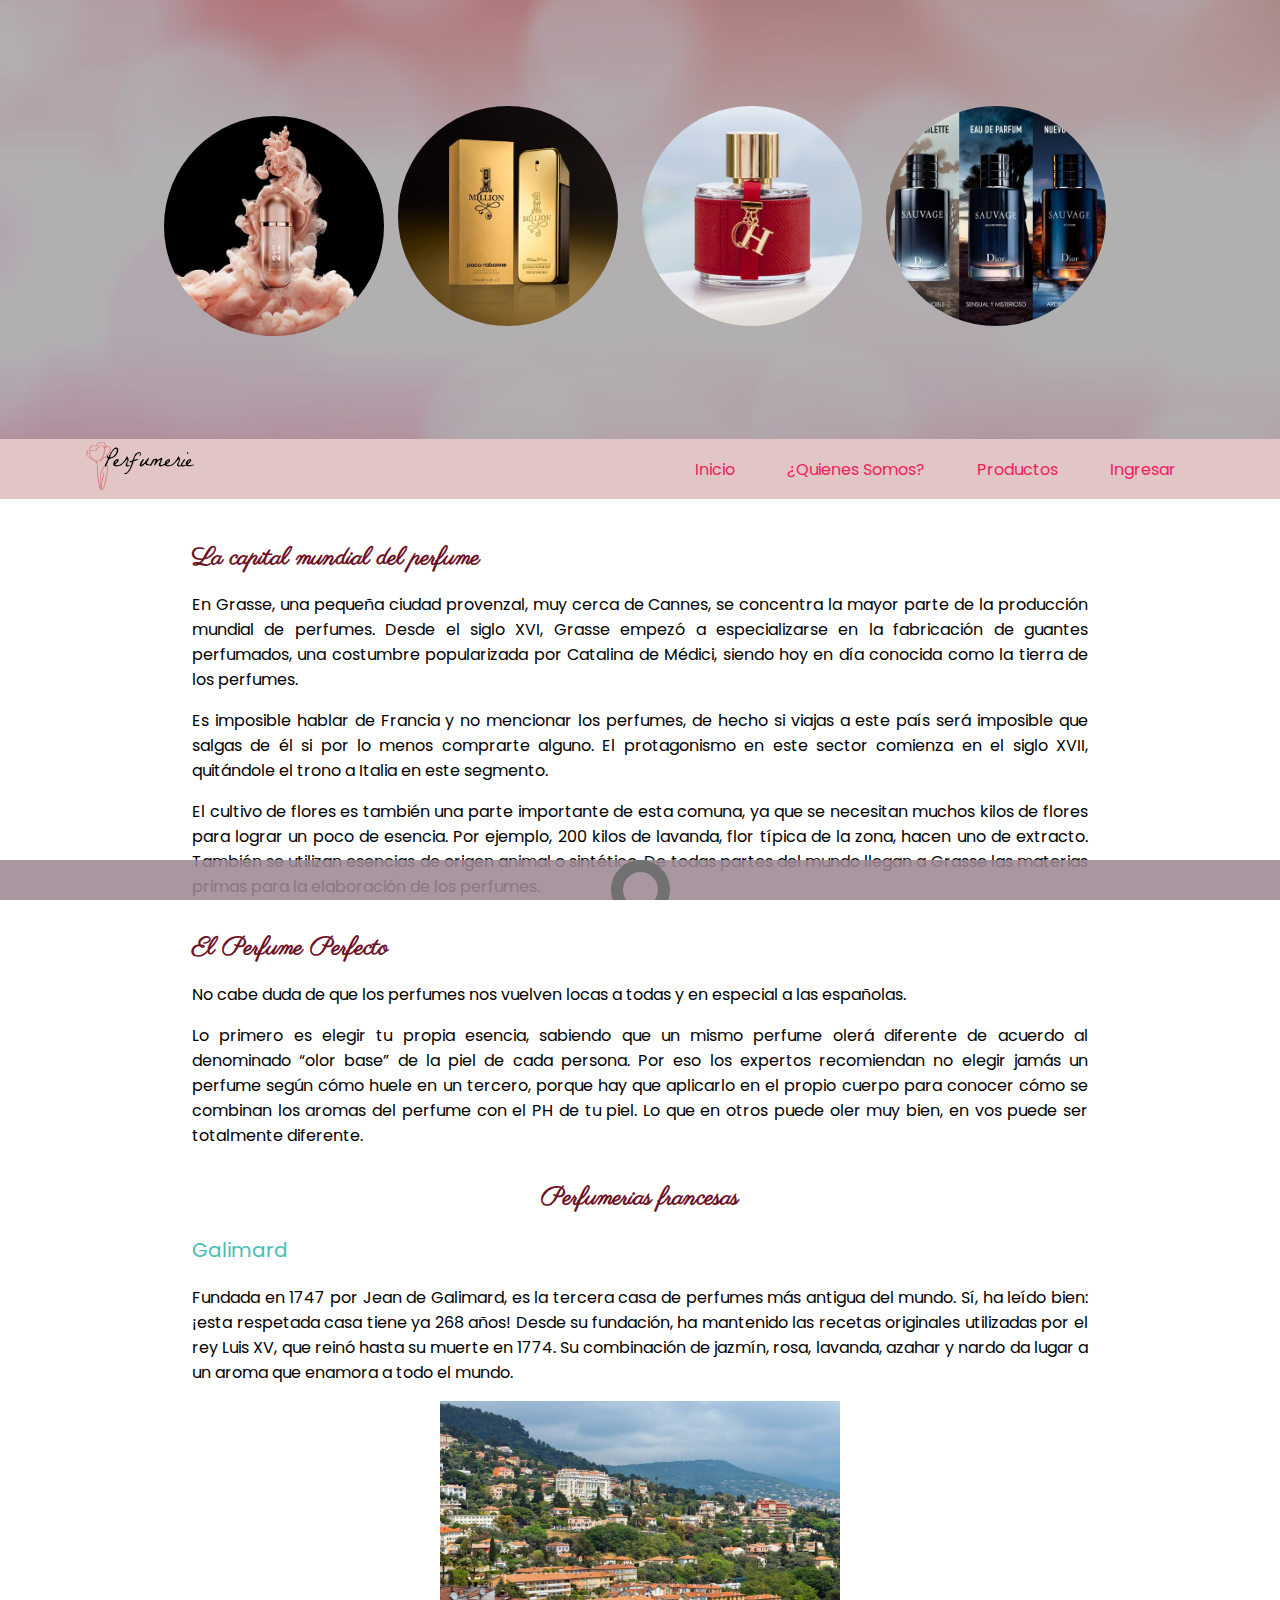
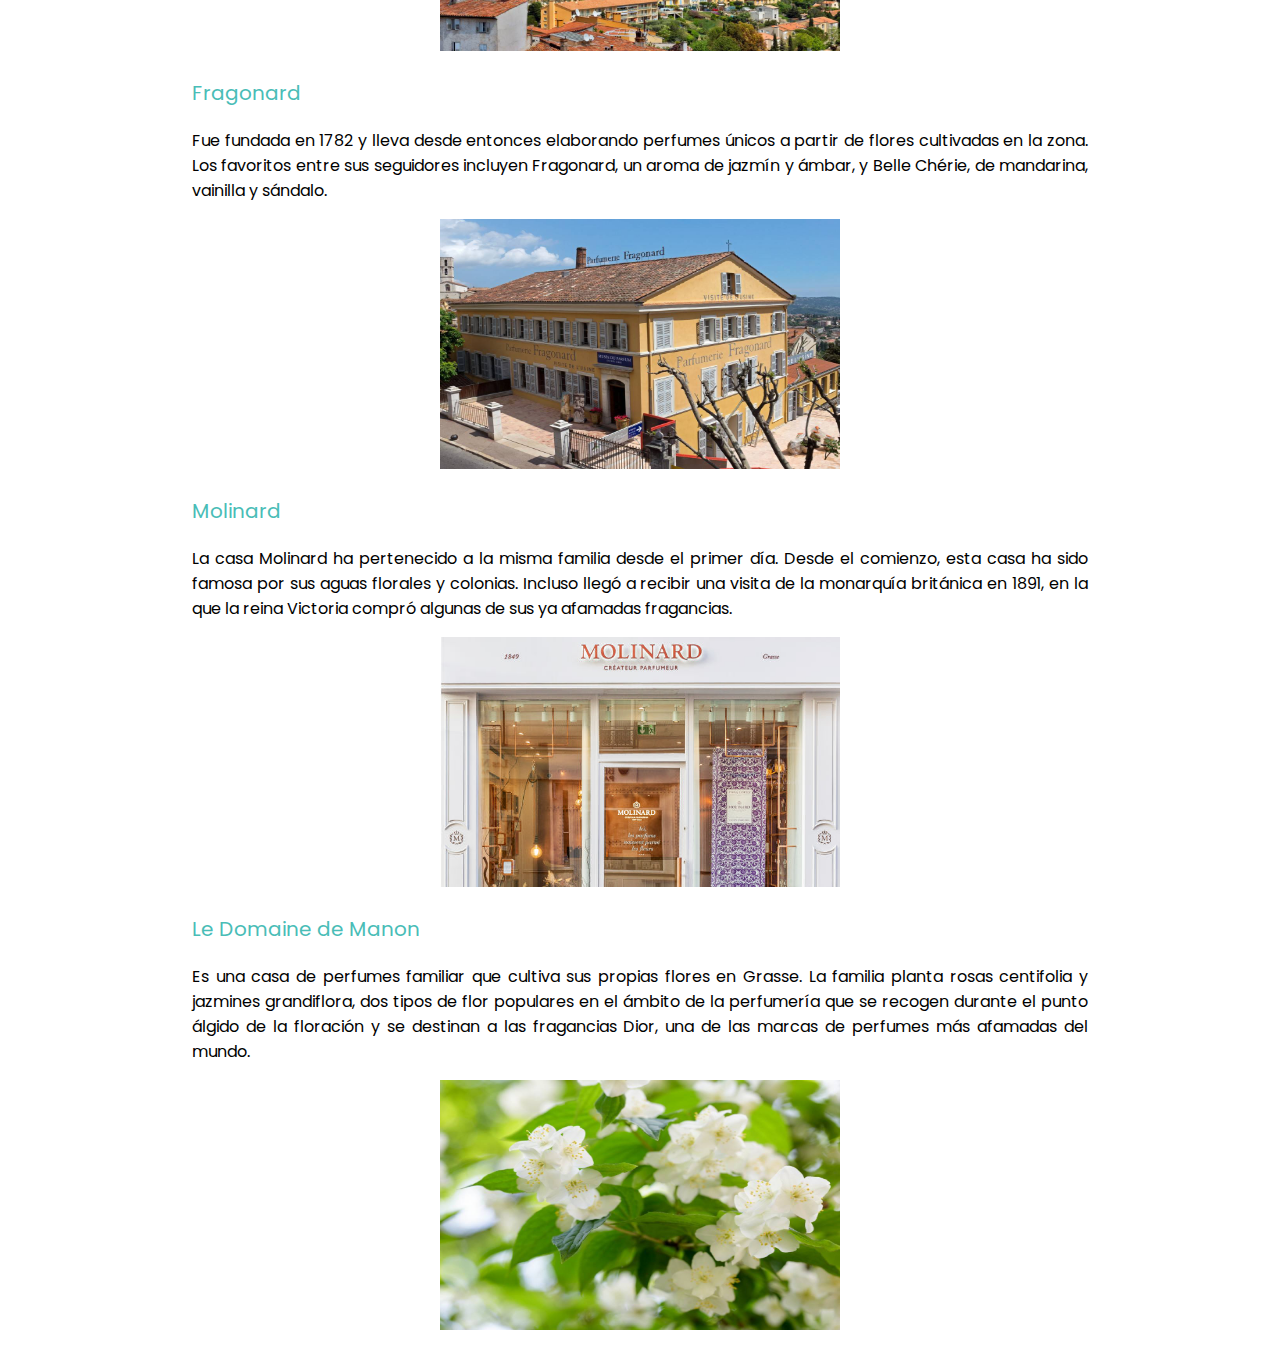
<file: index.html>
<!DOCTYPE html>
<html lang="en">

<head>
    <meta charset="UTF-8">
    <meta name="viewport" content="width=device-width, initial-scale=1.0">
    <title>Inicio</title>
    <link rel="stylesheet" href="http://maxcdn.bootstrapcdn.com/font-awesome/4.2.0/css/font-awesome.min.css">
    <link rel="stylesheet" href="css/footer.css">
    <link href="https://fonts.googleapis.com/css?family=Poppins" rel="stylesheet">
    <link rel="stylesheet" href="css/index.css">
    <link href="https://fonts.googleapis.com/css?family=Parisienne&display=swap" rel="stylesheet">
</head>

<body>

    <div class="banner">
        <img src="imagenes/dama/m7.jpg" class="centro" alt="">
        <img src="imagenes/hombre/h2.jpg" class="izquierda" alt="">
        <img src="imagenes/dama/m5.jpg" class="izquierda" alt="">
        <img src="imagenes/hombre/h9.jpg" class="izquierda" alt="">
    </div>

    <header class="container">
        <figure class="logo">
            <img src="imagenes/logo.png" alt="Logo">
        </figure>
        <nav>
            <a href="#" class="item-options">Inicio</a>
            <a href="html/somos.html" class="item-options">¿Quienes Somos?</a>
            <a href="html/productos.html" class="item-options">Productos</a>
            <a href="html/login.html" class="item-options">Ingresar</a>
        </nav>
    </header>

    <section class="main-container">
        <article class="article">
            <br>
            <h1 class="subtitulo">La capital mundial del perfume</h1>
            <p>En Grasse, una pequeña ciudad provenzal, muy cerca de Cannes, se concentra la mayor parte de la
                producción mundial de perfumes.
                Desde el siglo XVI, Grasse empezó a especializarse en la fabricación de guantes perfumados, una
                costumbre popularizada por Catalina de Médici, siendo hoy en día conocida como la tierra de los
                perfumes.</p>
            <p>Es imposible hablar de Francia y no mencionar los perfumes, de hecho si viajas a este país será imposible
                que salgas de él si por lo menos comprarte alguno. El protagonismo en este sector comienza en el siglo
                XVII, quitándole el trono a Italia en este segmento.</p>
            <p>El cultivo de flores es también una parte importante de esta comuna, ya que se necesitan muchos kilos de
                flores para lograr un poco de esencia. Por ejemplo, 200 kilos de lavanda, flor típica de la zona, hacen
                uno de extracto. También se utilizan esencias de origen animal o sintético. De todas partes del mundo
                llegan a Grasse las materias primas para la elaboración de los perfumes.</p>
        </article>
        <article class="article">
            <h1 class="subtitulo">El Perfume Perfecto</h1>
            <p>No cabe duda de que los perfumes nos vuelven locas a todas y en especial a las españolas.</p>
            <p>Lo primero es elegir tu propia esencia, sabiendo que un mismo perfume olerá diferente de acuerdo al
                denominado “olor base” de la piel de cada persona. Por eso los expertos recomiendan no elegir jamás un
                perfume según cómo huele en un tercero, porque hay que aplicarlo en el propio cuerpo para conocer cómo
                se combinan los aromas del perfume con el PH de tu piel. Lo que en otros puede oler muy bien, en vos
                puede ser totalmente diferente.</p>
        </article>
        <article class="article">
            <center>
                <h1 class="subtitulo">Perfumerias francesas</h1>
            </center>

            <p class="dos"> Galimard</p>
            <p>Fundada en 1747 por Jean de Galimard, es la tercera casa de perfumes más antigua del mundo. Sí, ha leído
                bien: ¡esta respetada casa tiene ya 268 años! Desde su fundación, ha mantenido las recetas originales
                utilizadas por el rey Luis XV, que reinó hasta su muerte en 1774. Su combinación de jazmín, rosa,
                lavanda, azahar y nardo da lugar a un aroma que enamora a todo el mundo.</p>
            <center> <img src="imagenes/1.jpg" width="400px" height="250px" alt=""></center>
            <p class="dos">Fragonard</p>
            <p> Fue fundada en 1782 y lleva desde entonces elaborando perfumes únicos a partir de flores cultivadas en
                la zona. Los favoritos entre sus seguidores incluyen Fragonard, un aroma de jazmín y ámbar, y Belle
                Chérie, de mandarina, vainilla y sándalo. </p>
            <center> <img src="imagenes/2.jpg" width="400px" height="250px" alt=""></center>
            <p class="dos">Molinard</p>
            <p> La casa Molinard ha pertenecido a la misma familia desde el primer día. Desde el comienzo, esta casa ha
                sido famosa por sus aguas florales y colonias. Incluso llegó a recibir una visita de la monarquía
                británica en 1891, en la que la reina Victoria compró algunas de sus ya afamadas fragancias. </p>
            <center><img src="imagenes/3.jpg" width="400px" height="250px" alt=""></center>
            <p class="dos">Le Domaine de Manon</p>
            <p> Es una casa de perfumes familiar que cultiva sus propias flores en Grasse. La familia planta rosas
                centifolia y jazmines grandiflora, dos tipos de flor populares en el ámbito de la perfumería que se
                recogen durante el punto álgido de la floración y se destinan a las fragancias Dior, una de las marcas
                de perfumes más afamadas del mundo. </p>
            <center><img src="imagenes/4.jpg" width="400px" height="250px" alt=""></center> <br>
        </article>
    </section>
    <div class="footer">
            <div id="button"></div>
            <div id="container">
                <div id="cont"></div>
                <div class="img">
                    <img src="imagenes/logo.png" alt="">

                </div>
                <div class="te">
                    <h3>Todos los derechos reservados por Irma del Carmen Martinez O.</h3>
                </div>
                <div class="footer-icons">

                    <a href="https://www.facebook.com/imitta.mttzz"><i class="fa fa-facebook"></i></a>
                    <a href=""><i class="fa fa-twitter"></i></a>

                </div>
                <div class="footer-icons2">
                    <a href=https://www.pinterest.com.mx/lilibeth_16_i/"> <i class="fa fa-pinterest"></i></a>
                    <a href="https://www.instagram.com/iirmamtz/?hl=es-la"><i class="fa fa-instagram"></i></a>


                </div>

            </div>
        </div>
</body>

</html>
</file>
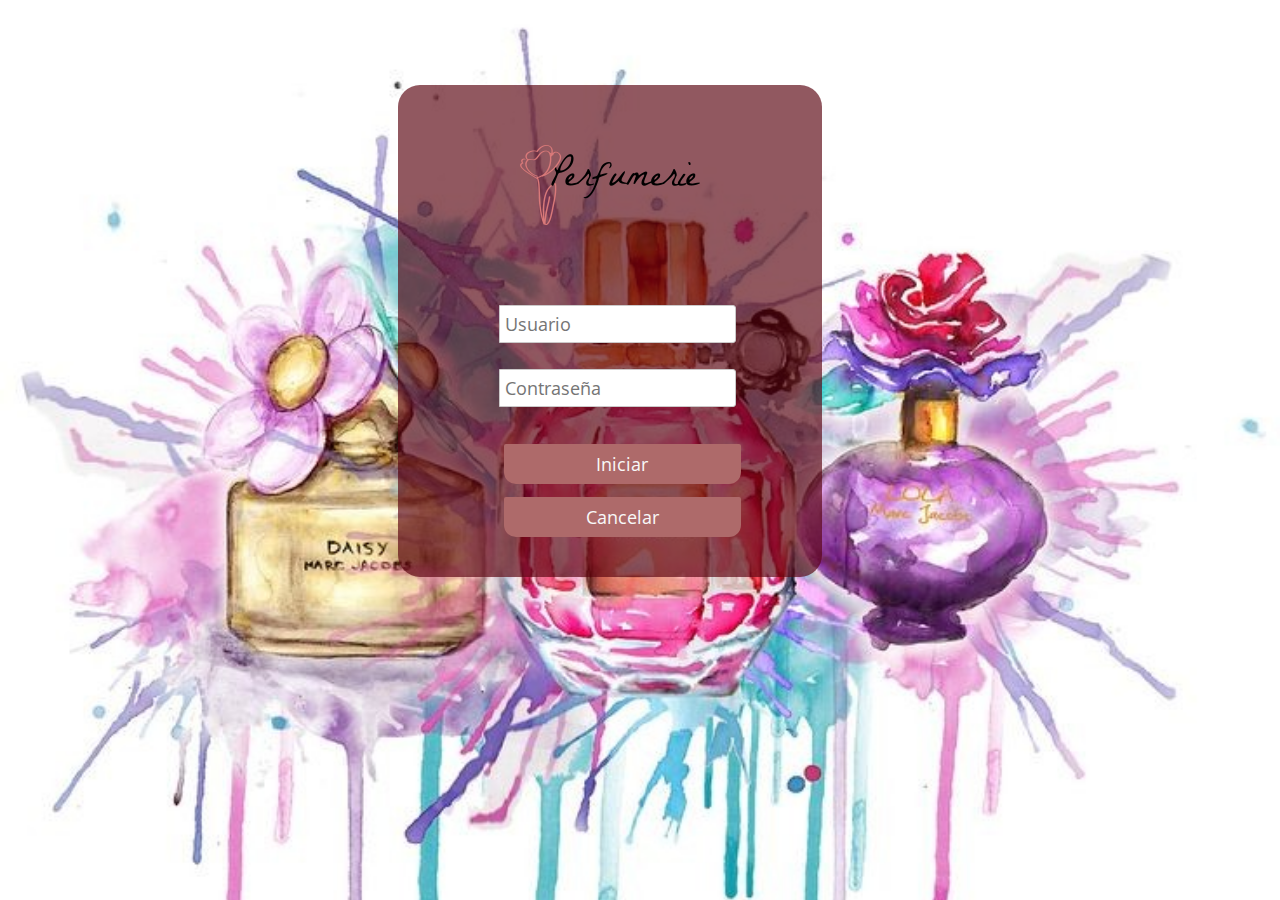
<file: html/login.html>
<!DOCTYPE html>
<html lang="en">

<head>
    <meta charset="UTF-8">
    <meta name="viewport" content="width=device-width, initial-scale=1.0">
    <meta http-equiv="X-UA-Compatible" content="ie=edge">
    <title>Document</title>

    <link rel="stylesheet" href="../css/login.css">
</head>

<body>

    <form method="POST" action="../php/login.php">
        <div class="fondo">
            <center> <img src="../imagenes/logo.png" alt=""></center>
            <div class="form-group">

                <input type="text" placeholder="Usuario" name="txtuser" required>
            </div>
            <div class="form-group2">
                <input type="text" placeholder="Contraseña" name="txtpass" required> 
            </div>
            <div class="form-group2">
                <input type="submit" id="submit" value="Iniciar">
            </div>

            <div class="form-group3">
                    <input type="button" id="button" onclick="history.back()" name="volver atrás" value="Cancelar">
                </div>
               
        </div>





</body>

</html>
</file>
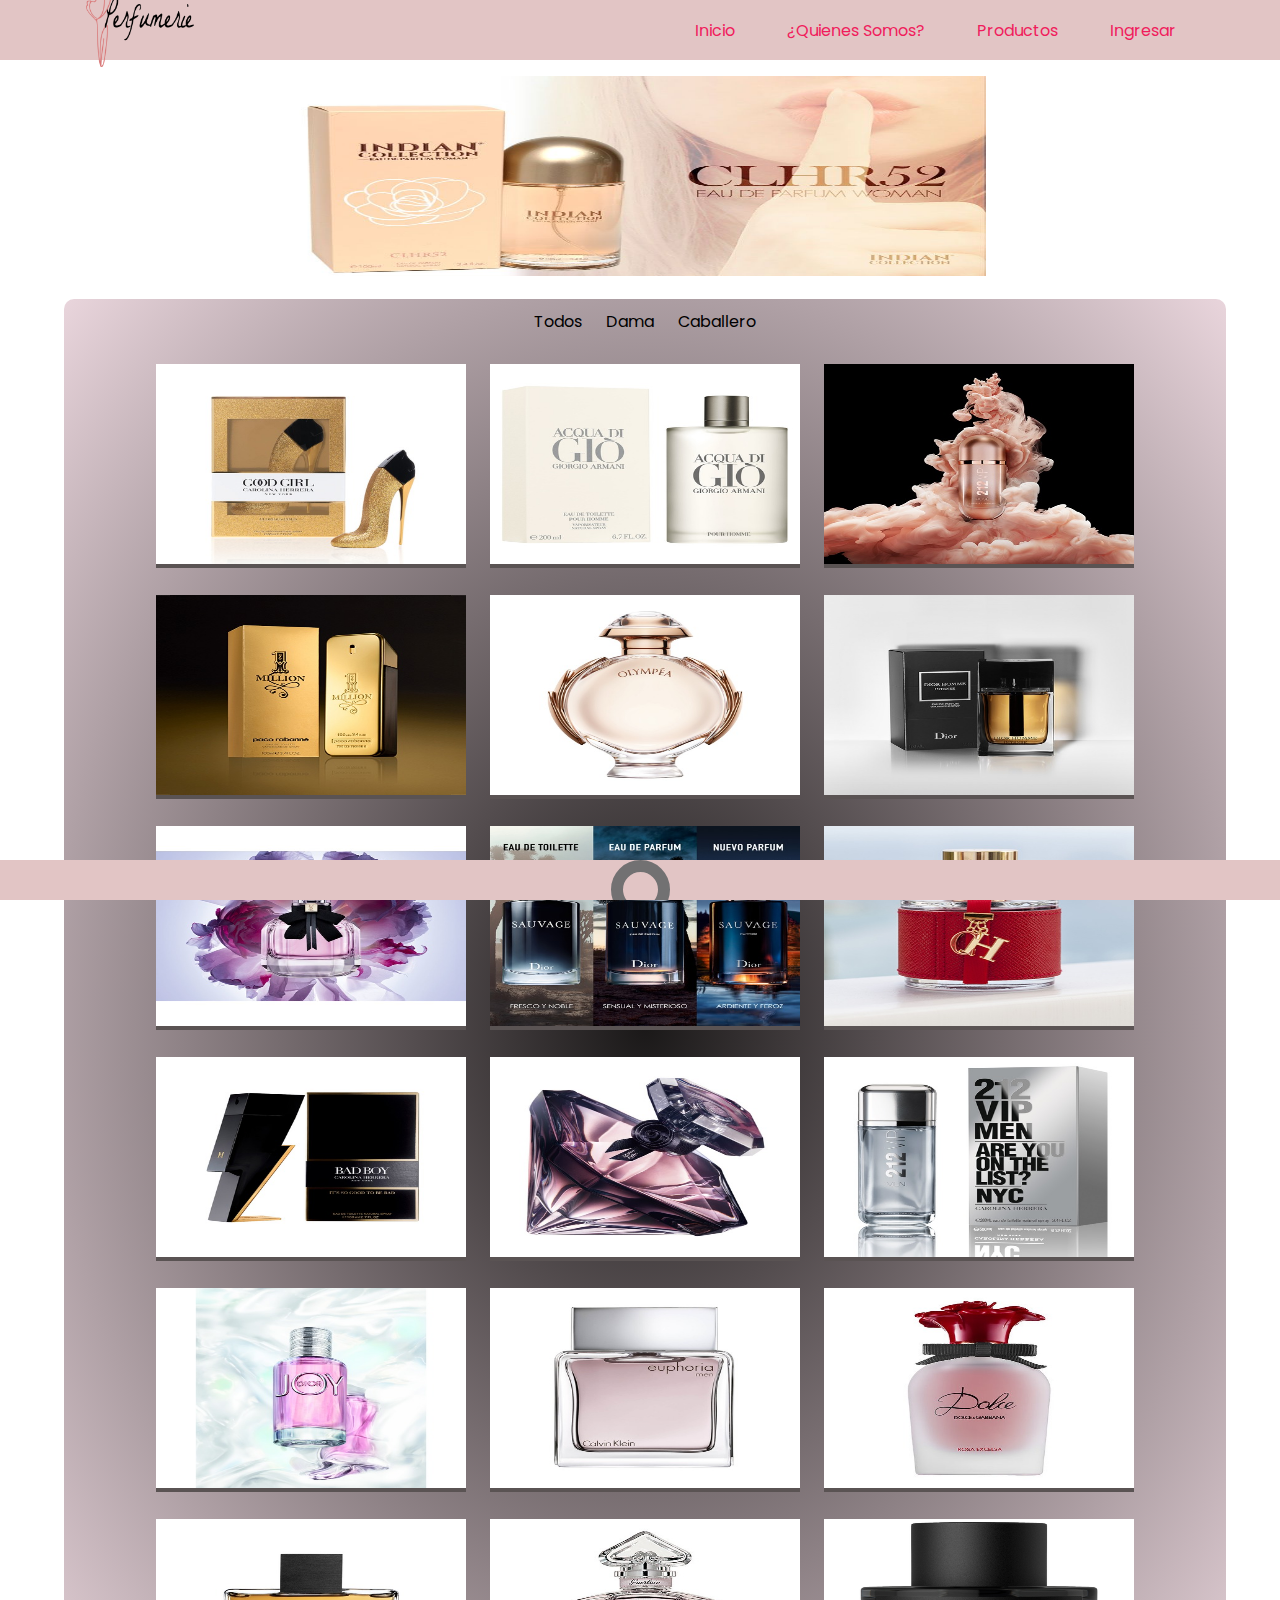
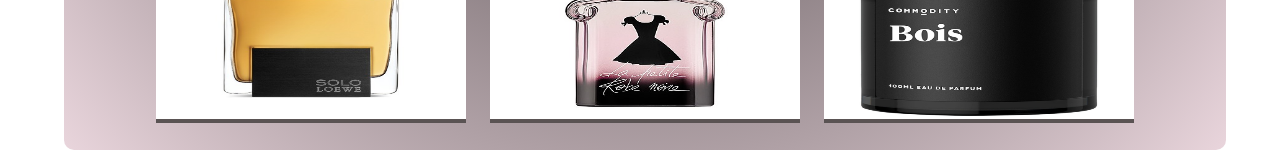
<file: html/productos.html>
<!DOCTYPE html>
<html lang="en">

<head>
    <meta charset="UTF-8">
    <meta name="viewport" content="width=device-width, initial-scale=1.0">
    <meta http-equiv="X-UA-Compatible" content="ie=edge">
    <title>¿Quienes Somos?</title>
    <link rel="stylesheet" href="../css/productos.css">
    <link rel="stylesheet" href="../css/footer.css">
     <link rel="stylesheet" href="http://maxcdn.bootstrapcdn.com/font-awesome/4.2.0/css/font-awesome.min.css">
    <link href="https://fonts.googleapis.com/css?family=Poppins" rel="stylesheet">
    <link href="https://fonts.googleapis.com/css?family=Parisienne&display=swap" rel="stylesheet">

</head>

<body>
    <header class="container">
        <figure class="logo">
            <img src="../imagenes/logo.png" alt="Logo">
        </figure>
        <nav>
            <a href="../index.html" class="item-options">Inicio</a>
            <a href="somos.html" class="item-options">¿Quienes Somos?</a>
            <a href="#" class="item-options">Productos</a>
            <a href="login.html" class="item-options">Ingresar</a>
        </nav>
    </header>
    <section class="main-container">
        <article class="article2">
            <div class="slider">
                <ul>
                    <li>
                        <img src="../imagenes/baner.jpg" alt="">
                    </li>
                    <li>
                        <img src="../imagenes/baner1.jpg" alt="">
                    </li>
                    <li>
                        <img src="../imagenes/opcion1.jpg" alt="">
                    </li>
                    <li>
                        <img src="../imagenes/opcion2.jpg" alt="">
                    </li>
                </ul>
            </div>
        </article>

        <article class="article2">
            <div id="contenedor">
                <input type="radio" name="filtro" id="todos" checked="yes">
                <label for="todos">Todos</label>

                <input type="radio" name="filtro" id="damas">
                <label for="damas">Dama</label>

                <input type="radio" name="filtro" id="hombres">
                <label for="hombres">Caballero</label>

                <div id="elementos">
                    <figure class="snip0015">
                        <img src="../imagenes/dama/m1.jpg" class="dama" />
                        <figcaption>
                            <h2>GOOD GIRL<br><span>$2,350</span> </h2>
                            <p>Fragancia moderna y sofisticada a la vez.</p>
                        </figcaption>
                    </figure>
                    <figure class="snip0015">
                        <img src="../imagenes/hombre/h1.jpg" class="hombre">
                        <figcaption>
                            <h2>ACQUA DI GIO <br><span>$2,650</span></h2>
                            <p>Fragancia de jazmín, la rosa crujiente de la roca, el romero, el caqui afrutado y el pachulí.</p>
                        </figcaption>
                    </figure>
                    <figure class="snip0015">
                        <img src="../imagenes/dama/m7.jpg" class="dama" />
                        <figcaption>
                            <h2>212  VIP  ROSE <br><span>$2,120</span> </h2>
                            <p>Para una mujer atrevida, sofisticada, lista para la acción. Seductora y glamurosa.</p>
                        </figcaption>
                    </figure>
                    <figure class="snip0015">
                        <img src="../imagenes/hombre/h2.jpg" class="hombre">
                        <figcaption>
                            <h2>ONE MILLION <br> <span>$2,690</span></h2>
                            <p>Una alquimia cautivadora de seducción.</p>
                        </figcaption>
                    </figure>
                    <figure class="snip0015">
                        <img src="../imagenes/dama/m3.jpg" class="dama" />
                        <figcaption>
                            <h2>OLYMPÉA<br><span>$2,030</span></h2>
                            <p>. El aroma del cielo un sensual salado-vainilla, terrenal, irreversible.</p>
                        </figcaption>
                    </figure>
                    <figure class="snip0015">
                        <img src="../imagenes/hombre/h3.jpg" class="hombre">
                        <figcaption>
                            <h2>DIOR HOMME INTENSE <br> <span>$2,370</span></h2>
                            <p> Una escritura olfativa sensual y carnal cuya estela llama la atención.</p>
                        </figcaption>
                    </figure>
                    <figure class="snip0015">
                        <img src="../imagenes/dama/m4.jpg" class="dama" />
                        <figcaption>
                            <h2>MON  PARIS  <br> <span>$2,690</span></h2>
                            <p>Fragancia espumosa inspirada en París, la ciudad del amor intenso.</p>
                        </figcaption>
                    </figure>
                    <figure class="snip0015">
                        <img src="../imagenes/hombre/h9.jpg" class="hombre">
                        <figcaption>
                            <h2>SAUVAGE <br><span>$2,720</span> </h2>
                            <p>activa los sentidos mientras que su profundidad ofrece una paleta de contrastes.</p>
                        </figcaption>
                    </figure>
                    <figure class="snip0015">
                        <img src="../imagenes/dama/m5.jpg" class="dama" />
                        <figcaption>
                            <h2>CH </BR><span>$2,230</span> </h2>
                            <p>Aroma oriental floral gustativa con notas de sensual Rosa y cálido Jazmín. </p>
                        </figcaption>
                    </figure>
                    <figure class="snip0015">
                        <img src="../imagenes/hombre/h5.jpg" class="hombre">
                        <figcaption>
                            <h2>BAD BOY <br><span>$2,000</span> </h2>
                            <p>Un aroma oriental lleno de contrastes, fuerza y energía electrizante</p>
                        </figcaption>
                    </figure>
                    <figure class="snip0015">
                        <img src="../imagenes/dama/m6.jpg" class="dama" />
                        <figcaption>
                            <h2>LA NUIT TRESOR <span>$2,070</span> </h2>
                            <p>Un corazón de Rosa Damasco, con mora silvestre y bergamota, glorificado por un buqué de
                                flores blancas. </p>
                        </figcaption>
                    </figure>
                    <figure class="snip0015">
                        <img src="../imagenes/hombre/h6.jpg" class="hombre">
                        <figcaption>
                            <h2>212 VIP MEN <br><span>$2,590</span> </h2>
                            <p>Este aroma leñoso oriental combina la misteriosa lima Caviar con menta .</p>
                        </figcaption>
                    </figure>
                    <figure class="snip0015">
                        <img src="../imagenes/dama/m2.jpg" class="dama" />
                        <figcaption>
                            <h2>JOY <br> <span>$2,740</span> </h2>
                            <p> Una fragancia facetada con mil matices, pero clara, cristalina.</p>
                        </figcaption>
                    </figure>
                    <figure class="snip0015">
                        <img src="../imagenes/hombre/h7.jpg" class="hombre">
                        <figcaption>
                            <h2>EUPHORIA MEN <br><span>$1,590</span> </h2>
                            <p>Sudachi helado, coctel de jengibre y pimienta, y acordes de gotas de lluvia.</p>
                        </figcaption>
                    </figure>
                    <figure class="snip0015">
                        <img src="../imagenes/dama/m8.jpg" class="dama" />
                        <figcaption>
                            <h2>DOLCE <br> <span>$2,510</span> </h2>
                            <p>Es una dulce y femenina combinación de flores blancas, realzadas por el frescor de las hojas de neroli</p>
                        </figcaption>
                    </figure>
                    <figure class="snip0015">
                        <img src="../imagenes/hombre/h8.jpg" class="hombre">
                        <figcaption>
                            <h2>LOEWE SOLO <span>$2,480</span> </h2>
                            <p>Una fragancia atemporal y novedosa, el secreto radica en los acordes contrapuestos.</p>
                        </figcaption>
                    </figure>
                    <figure class="snip0015">
                        <img src="../imagenes/dama/m9.jpg" class="dama" />
                        <figcaption>
                            <h2>ROBE NOIRE <br> <span>$2,540</span> </h2>
                            <p>Su transparencia cristalina que pasa de negro a rosa polvoriento.</p>
                        </figcaption>
                    </figure>
                    <figure class="snip0015">
                        <img src="../imagenes/hombre/h4.png" class="hombre">
                        <figcaption>
                            <h2>BOIS <br> <span>$2,250</span> </h2>
                            <p>Mantiene la fuerza de las maderas al tiempo que explora su lado más suave.</p>
                        </figcaption>
                    </figure>

                </div>
            </div>

        </article>
        <div class="footer">
                <div id="button"></div>
                <div id="container">
                    <div id="cont"></div>
                    <div class="img">
                        <img src="../imagenes/logo.png" alt="">
    
                    </div>
                    <div class="te">
                        <h3>Todos los derechos reservados por Irma del Carmen Martinez O.</h3>
                    </div>
                    <div class="footer-icons">
    
                        <a href="https://www.facebook.com/imitta.mttzz"><i class="fa fa-facebook"></i></a>
                        <a href=""><i class="fa fa-twitter"></i></a>
    
                    </div>
                    <div class="footer-icons2">
                        <a href=https://www.pinterest.com.mx/lilibeth_16_i/"> <i class="fa fa-pinterest"></i></a>
                        <a href="https://www.instagram.com/iirmamtz/?hl=es-la"><i class="fa fa-instagram"></i></a>
    
    
                    </div>
    
                </div>
            </div>

</body>

</html>
</file>
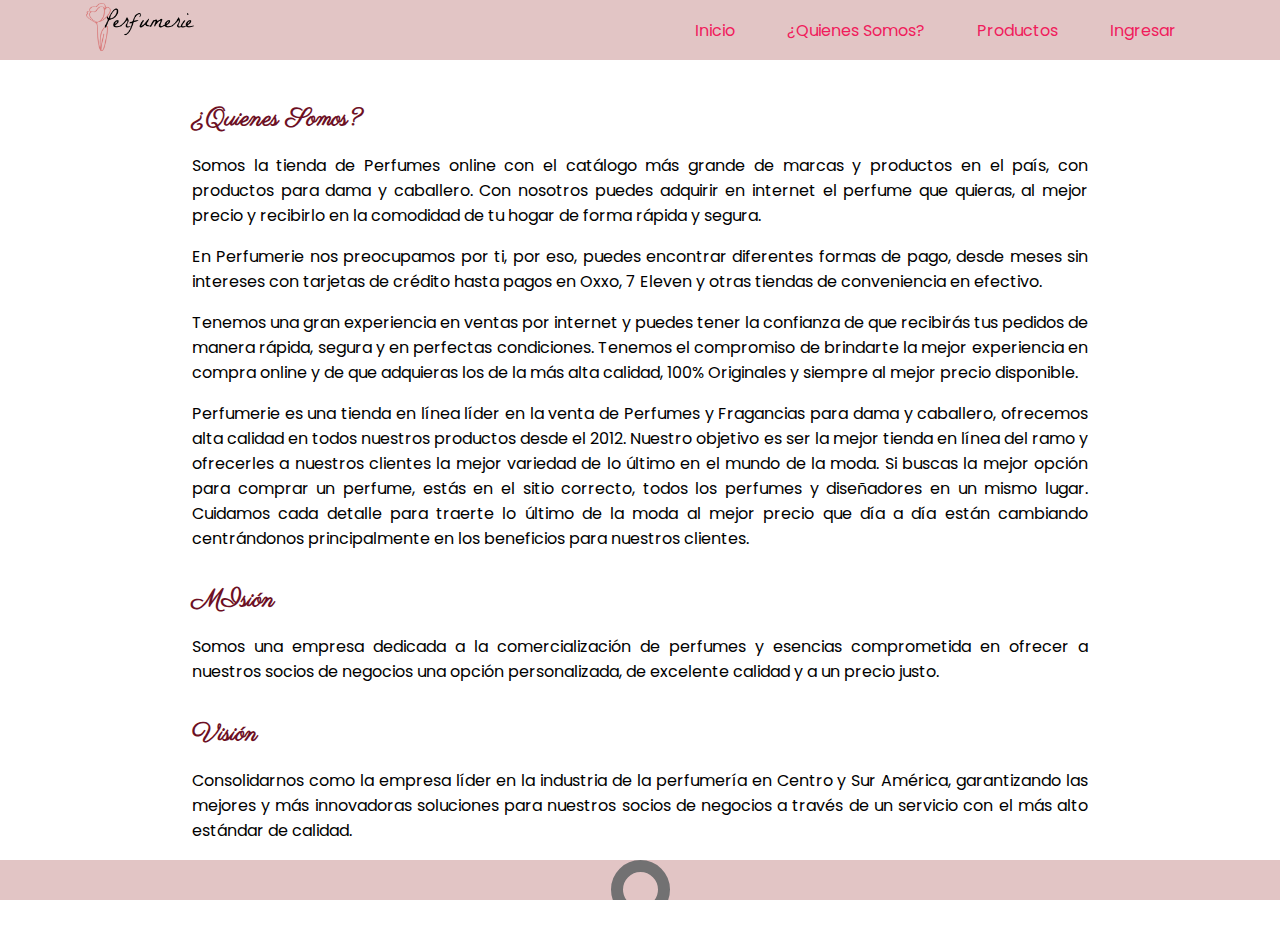
<file: html/somos.html>
<!DOCTYPE html>
<html lang="en">

<head>
    <meta charset="UTF-8">
    <meta name="viewport" content="width=device-width, initial-scale=1.0">
    <meta http-equiv="X-UA-Compatible" content="ie=edge">
    <title>¿Quienes Somos?</title>
    <link rel="stylesheet" href="http://maxcdn.bootstrapcdn.com/font-awesome/4.2.0/css/font-awesome.min.css">
    <link rel="stylesheet" href="../css/somos.css">
    <link rel="stylesheet" href="../css/footer.css">
    <link href="https://fonts.googleapis.com/css?family=Poppins" rel="stylesheet">
    <link href="https://fonts.googleapis.com/css?family=Parisienne&display=swap" rel="stylesheet">

</head>

<body>
    <header class="container">
        <figure class="logo">
            <img src="../imagenes/logo.png" alt="Logo">
        </figure>
        <nav>
            <a href="../index.html" class="item-options">Inicio</a>
            <a href="#" class="item-options">¿Quienes Somos?</a>
            <a href="productos.html" class="item-options">Productos</a>
            <a href="login.html" class="item-options">Ingresar</a>
        </nav>
    </header>
    <section class="main-container">
        <article class="article">
            <br>
            <h1 class="subtitulo">¿Quienes Somos?</h1>
            <p> Somos la tienda de Perfumes online con el catálogo más grande de marcas y productos en el país, con
                productos para dama y caballero. Con nosotros puedes adquirir en internet el perfume que quieras, al
                mejor precio y recibirlo en la comodidad de tu hogar de forma rápida y segura.</p>
            <p>En Perfumerie nos preocupamos por ti, por eso, puedes encontrar diferentes formas de pago, desde meses
                sin intereses con tarjetas de crédito hasta pagos en Oxxo, 7 Eleven y otras tiendas de conveniencia en
                efectivo. </p>
            <p>Tenemos una gran experiencia en ventas por internet y puedes tener la confianza de que recibirás tus
                pedidos de manera rápida, segura y en perfectas condiciones. Tenemos el compromiso de brindarte la mejor
                experiencia en compra online y de que adquieras los de la más alta calidad, 100% Originales y siempre al
                mejor precio disponible.</p>
            <p> Perfumerie es una tienda en línea líder en la venta de Perfumes y Fragancias para dama y caballero,
                ofrecemos alta calidad en todos nuestros productos desde el 2012. Nuestro objetivo es ser la mejor
                tienda en línea del ramo y ofrecerles a nuestros clientes la mejor variedad de lo último en el mundo de
                la moda.
                Si buscas la mejor opción para comprar un perfume, estás en el sitio correcto, todos los perfumes y
                diseñadores en un mismo lugar. Cuidamos cada detalle para traerte lo último de la moda al mejor precio
                que día a día están cambiando centrándonos principalmente en los beneficios para nuestros clientes.
            </p>
        </article>
        <article class="article">
            <h1 class="subtitulo">MIsión</h1>
            <p>Somos una empresa dedicada a la comercialización de perfumes y esencias comprometida en ofrecer a
                nuestros socios de negocios una opción personalizada, de excelente calidad y a un precio justo. </p>
        </article>
        <article class="article">
            <h1 class="subtitulo">Visión</h1>
            <p>Consolidarnos como la empresa líder en la industria de la perfumería en Centro y Sur América,
                garantizando las mejores y más innovadoras soluciones para nuestros socios de negocios a través de un
                servicio con el más alto estándar de calidad.</p>
            </p><br><br><br>
        </article>


        <div class="footer">
            <div id="button"></div>
            <div id="container">
                <div id="cont"></div>
                <div class="img">
                    <img src="../imagenes/logo.png" alt="">

                </div>
                <div class="te">
                    <h3>Todos los derechos reservados por Irma del Carmen Martinez O.</h3>
                </div>
                <div class="footer-icons">

                    <a href="https://www.facebook.com/imitta.mttzz"><i class="fa fa-facebook"></i></a>
                    <a href=""><i class="fa fa-twitter"></i></a>

                </div>
                <div class="footer-icons2">
                    <a href=https://www.pinterest.com.mx/lilibeth_16_i/"> <i class="fa fa-pinterest"></i></a>
                    <a href="https://www.instagram.com/iirmamtz/?hl=es-la"><i class="fa fa-instagram"></i></a>


                </div>

            </div>
        </div>
    </div>



</body>

</html>
</file>
<file: css/footer.css>
@import url('https://fonts.googleapis.com/css?family=Source+Sans+Pro:300,400');
@import url('https://fonts.googleapis.com/css?family=Shadows+Into+Light&display=swap');
.footer #button{
	width:35px;
	height:35px;
	border: #727172 12px solid;
	border-radius:35px;
    margin:0 auto;

	position:relative;
	-webkit-transition: all 1s ease;
    -moz-transition: all 1s ease;
    -o-transition: all 1s ease;
    -ms-transition: all 1s ease;
    transition: all 1s ease;
}
.footer #button:hover{
	width:35px;
	height:35px;
	border: rgb(196, 11, 11) 12px solid;
	-webkit-transition: all 1s ease;
    -moz-transition: all 1s ease;
    -o-transition: all 1s ease;
    -ms-transition: all 1s ease;
    transition: all 1s ease;
	position:relative;
}
.footer {
	bottom:0;
	left:0;
	position:fixed;
    width: 100%;
    height: 2em;
    background: #e2c5c5;
    overflow:hidden;
    margin:0 auto;
	-webkit-transition: all 1s ease;
    -moz-transition: all 1s ease;
    -o-transition: all 1s ease;
    -ms-transition: all 1s ease;
    transition: all 1s ease;
	z-index:999;
}
.footer:hover {
	-webkit-transition: all 1s ease;
    -moz-transition: all 1s ease;
    -o-transition: all 1s ease;
    -ms-transition: all 1s ease;
    transition: all 1s ease;
	height: 10em;
}
.footer #container{
	margin-top:5px;
	width:100%;
height:100%;
  position:relative;
  top:0;
  left:0;
	background: rgb(221, 176, 190);
}
.footer #cont{
  position:relative;
  top:-45px;
  right:190px;
	width:150px;
	height:auto;
	margin:0 auto;
}
.footer_center{
	width:500px;
	float:left;

}
.footer h3{
    font-family: 'Shadows Into Light', cursive;
	font-size: 20px;
	margin-top:70px;
	margin-left:40px;
}
.img{
  
    position: absolute;
    left: 30px;
    top: -35px;
}
.te{
    top: -10px;
    position: absolute;
    left: 300px;
}

.footer-icons{

    position: absolute;
    left: 900px;
  
}
.footer-icons a{
color: purple;
    font-size: 50px;
    top: 30px;
    width: 80px;
    height: 55px;
  
}
.footer-icons2 a{
    color: purple;
        font-size: 50px;
      
        width: 80px;
        height: 55px;
   position: relative;
   left: 260px;
   top: 55px;
    }
</file>
<file: css/index.css>
body {
    margin: 0;
    padding: 0;
    font-family: 'Poppins';
    text-align: justify;
}

.centro{
    width: 220px;
	border-radius: 220px;
	height: 220px;
}
.izquierda{
    width: 220px;
	border-radius: 220px;
    height: 220px;   
    padding: 10PX;  
}
.banner {
    width: 100%;
    padding: 6rem 3rem;
    text-align: center;
    background: url("../imagenes/fondo1.jpg");
    background-color: rgba(0,0,0,.3);
    background-blend-mode: soft-light;
    background-size: cover;
    background-position: center;
    box-sizing: border-box;
}

.banner h1 {
    color: #f51d4c;
    font-size: 20px;
    font-family: 'Parisienne', cursive;
}
.subtitulo{
    color: #6d1024;
    font-size: 25px;
    font-family: 'Parisienne', cursive;
}
.dos{
    font-family: 'Poppins';
    color: #4abdb7;
    font-size: 20px;
}
.container {
    width: 100%;
    height: 60px;
    background: #e2c5c5;
    display: flex;
    justify-content: space-between;
    align-items: center;
    padding: 0 5rem;
    box-sizing: border-box;
    position: sticky;
    top: 0px;
}

.logo {
    width: 120px;
    margin: 0;
}

.logo img {
    width: 100%;
}

.item-options {
    color: #f01c5c;
    margin: 0 1.5rem;
    text-decoration: none;
}

.main-container {
    width: 100%;
    display: flex;
    flex-direction: column;
    align-items: center;
}

.article {
    width: 70%;
}

.footer {
  text-align: center;
  background-color: rgba(156, 135, 147, 0.877);
  font-size: 20px;
  color: #6d1024;
  }
</file>
<file: css/login.css>
/*Fonts*/
@import 'https://fonts.googleapis.com/css?family=Open+Sans';
@import 'https://fonts.googleapis.com/css?family=Galada';

::selection {
  background: #ffb7b7; /* WebKit/Blink Browsers */
}
::-moz-selection {
  background: #ffb7b7; /* Gecko Browsers */
}
* { 
  -moz-box-sizing: border-box; 
  -webkit-box-sizing: border-box; 
  box-sizing: border-box; 
}
:focus {outline:none}
/*Reset*/
body, div, dl, dt, dd, ul, ol, li, h1, h2, h3, h4, h5, h6, 
pre, form, fieldset, input, textarea, p, blockquote, th, td { 
  padding:0;
  margin:0;}
body,input{
  font-family:'Open sans',sans-serif;
  font-size:18px;
  color:#4c4c4c;
}
body{
  background-color:#292931;
  background:url(../imagenes/fondo3.jpg)  ; 
  -webkit-background-size: cover;
  -moz-background-size: cover;
  -o-background-size: cover;
  background-size: cover;
}
form{
  margin: 10px 35px;
}
input{
  border:none;
}
a{
    text-decoration: none;
    color: rgb(255, 255, 255);
    
}
a:hover{
  color: rgba(255, 152, 0, 0.79);
  text-decoration: underline;
  
}
input[type=text], input[type=password] {
  width: 237px;
  height: 38px;
  position: center;
  border:1px solid #cbc9c9;
  padding-left:5px;
  margin-left:-5px;
  margin-top:3px;
  border-radius:0px 3px 3px 0px;
  -webkit-border-radius:0px 3px 3px 0px;
  -moz-border-radius:0px 3px 3px 0px;
}
input[type=submit]{
  width: 237px;
  height: 40px;
  margin-bottom: 40px;
  border-radius:3px;
  background-color:#ae6a6a;
  color:#f8f8f8;
  margin-top: 15px;
  border-radius:2px 2px 12px 12px;
  -webkit-border-radius:2px 2px 12px 12px;
  -moz-border-radius:2px 2px 12px 12px;
 
}
input[type=submit]:hover{
  background-color:#607d8b;
  color:#f8f8f8; 
  cursor:pointer;
  
}

.wrapper{
  margin:50px auto;
  width: 343px; 
  height: 280px; 
  border-radius:5px;
  -moz-border-radius:5px;
  -webkit-border-radius:5px;
}
.wrapper h1{
  font-family: 'Galada', cursive;
  color:#f4f4f4;
  letter-spacing:8px;
  text-align:center;
  padding-top:5px;
  padding-bottom:5px;
}
.wrapper hr{
  opacity:0.2;
  
}
.crtacc{
  margin-left:75px;
}
.form-group{
  display: flex;
  padding-top: 10%;
  margin-top: -30px;
 padding-left: 25%;
}
.form-group2{
  display: flex;
  padding-top: 3%;
  margin-top: 10px;
 padding-left: 25%;
}
.form-group3{
  display: flex;
  padding-top: 3%;
  margin-top: 10px;
 padding-left: 25%;
}
input[type=button]{
  width: 237px;
  height: 40px;
  margin-bottom: 40px;
  border-radius:3px;
  background-color:#ae6a6a;
  color:#f8f8f8;
  margin-top: -50px;
  border-radius:2px 2px 12px 12px;
  -webkit-border-radius:2px 2px 12px 12px;
  -moz-border-radius:2px 2px 12px 12px;
 
}
input[type=buttom]:hover{
  background-color:#607d8b;
  color:#f8f8f8; 
  cursor:pointer;
}
  .fondo{
    background-color: rgba(88, 2, 13, 0.658);
    width: 35%;
    border-radius:22px 22px 22px 22px;
  position: relative;
  left: 30%;
  margin-top: 7%;
  }
</file>
<file: css/productos.css>
body {
    margin: 0;
    padding: 0;
    font-family: 'Poppins';
    text-align: justify;
}

.centro{
    width: 220px;
	border-radius: 220px;
	height: 220px;
}
.izquierda{
    width: 220px;
	border-radius: 220px;
    height: 220px;   
    padding: 10PX;  
}
.banner {
    width: 100%;
    padding: 6rem 3rem;
    text-align: center;
    background: url("../imagenes/fondo1.jpg");
    background-color: rgba(0,0,0,.3);
    background-blend-mode: soft-light;
    background-size: cover;
    background-position: center;
    box-sizing: border-box;
}

.banner h1 {
    color: #f51d4c;
    font-size: 20px;
    font-family: 'Parisienne', cursive;
}
.subtitulo{
    color: #6d1024;
    font-size: 25px;
    font-family: 'Parisienne', cursive;
}
.dos{
    font-family: 'Poppins';
    color: #4abdb7;
    font-size: 20px;
}
.container {
    width: 100%;
    height: 60px;
    background: #e2c5c5;
    display: flex;
    justify-content: space-between;
    align-items: center;
    padding: 0 5rem;
    box-sizing: border-box;
   /* position: sticky;*/
    top: 0px;
}

.logo {
    width: 120px;
    margin: 0;
}

.logo img {
    width: 100%;
}

.item-options {
    color: #f01c5c;
    margin: 0 1.5rem;
    text-decoration: none;
}

.main-container {
    width: 100%;
    display: flex;
    flex-direction: column;
    align-items: center;
}

.article {
    width: 70%; 
}

.slider {
	width: 60%;
	margin: auto;
    overflow: hidden;

}

.slider ul {
	display: flex;
	padding: 0;
    width: 400%;
    height: 100%;
    animation: cambio 20s infinite alternate linear;
    
}

.slider li {
	width:100%;
    list-style: none;
    
}

.slider img {
    width: 100%;
}

@keyframes cambio {
	0% {margin-left: 0;}
	20% {margin-left: 0;}
	
	25% {margin-left: -100%;}
	45% {margin-left: -100%;}
	
	50% {margin-left: -200%;}
	70% {margin-left: -200%;}
	
	75% {margin-left: -300%;}
	100% {margin-left: -300%;}
}

/*productos-----------------------------------------------------*/
.article2 {
    width: 90%; 
}
#contenedor {
	width: 100%;
	margin: auto;
	background: radial-gradient(rgb(26, 24, 24),rgb(233, 213, 220));
	text-align: center;
	padding: 10px 5px;
	border-radius: 10px;
}

input[type="radio"] { display: none; }

label {
	margin: 0px 10px;
    cursor: pointer;
  
}


#elementos { margin-top: 20px; }

img{
    width: 200px;
    height: 200px;

}

#contenedor #damas:checked ~ #elementos .hombre {
	display: none;
}

#contenedor #hombres:checked ~ #elementos .dama {
	display: none;
}

/**/
@import url(https://fonts.googleapis.com/css?family=Raleway:400,200,300,800);
figure.snip0015 {
  font-family: 'Raleway', Arial, sans-serif;
  color: rgb(255, 255, 255);
  position: relative;
  overflow: hidden;
  margin: 10px;
  min-width: 220px;
  max-width: 310px;
  max-height: 220px;
  width: 100%;
  text-align: center;
  display: inline-block;
  background-color: rgb(90, 83, 83);
}
h2{
    font-size: 20px;
    color: rgb(250, 250, 250);
}
figure.snip0015 * {
  -webkit-box-sizing: border-box;
  box-sizing: border-box;
}
figure.snip0015 img {
  opacity: 1;
  width: 100%;
  
  -webkit-transition: opacity 0.35s;
  transition: opacity 0.35s;
  overflow: hidden;
}
figure.snip0015 figcaption {
  position: absolute;
  bottom: 0;
  left: 0;
  padding: 3em 3em;
  width: 100%;
  height: 100%;
}
figure.snip0015 figcaption::before {
  position: absolute;
  top: 50%;
  right: 30px;
  bottom: 50%;
  left: 30px;
  border-top: 1px solid rgba(255, 255, 255, 0.8);
  border-bottom: 1px solid rgba(255, 255, 255, 0.8);
  content: '';
  opacity: 0;
  background-color: #ffffff;
  -webkit-transition: all 0.4s;
  transition: all 0.4s;
  -webkit-transition-delay: 0.6s;
  transition-delay: 0.6s;
}
figure.snip0015 h2,
figure.snip0015 p {
  margin: 0 0 5px;
  opacity: 0;
  -webkit-transition: opacity 0.35s, -webkit-transform 0.35s;
  transition: opacity 0.35s,-webkit-transform 0.35s,-moz-transform 0.35s,-o-transform 0.35s,transform 0.35s;
}
figure.snip0015 h2 {
  word-spacing: -0.15em;
  font-weight: 300;
  text-transform: uppercase;
  -webkit-transform: translate3d(0%, 50%, 0);
  transform: translate3d(0%, 50%, 0);
  -webkit-transition-delay: 0.3s;
  transition-delay: 0.3s;
}
figure.snip0015 h2 span {
  font-weight: 800;
}
figure.snip0015 p {
  font-weight: 200	;
  -webkit-transition-delay: 0s;
  transition-delay: 0s;
}
figure.snip0015 a {
  left: 0;
  right: 0;
  top: 0;
  bottom: 0;
  position: absolute;
  color: #ffffff;
}
figure.snip0015:hover img {
  opacity: 0.35;
}
figure.snip0015:hover figcaption h2 {
  opacity: 1;
  -webkit-transform: translate3d(0%, 0%, 0);
  transform: translate3d(0%, 0%, 0);
  -webkit-transition-delay: 0.3s;
  transition-delay: 0.3s;
}
figure.snip0015:hover figcaption p {
  opacity: 0.9;
  -webkit-transition-delay: 0.6s;
  transition-delay: 0.6s;
}
figure.snip0015:hover figcaption::before {
  background: rgba(255, 255, 255, 0);
  top: 30px;
  bottom: 30px;
  opacity: 1;
  -webkit-transition-delay: 0s;
  transition-delay: 0s;
}

.footer {
  text-align: center;
  background-color: rgba(156, 135, 147, 0.877);
  font-size: 20px;
  color: #6d1024;
  width: 100%;
  }
</file>
<file: css/somos.css>
body {
    margin: 0;
    padding: 0;
    font-family: 'Poppins';
    text-align: justify;
}

.centro{
    width: 220px;
	border-radius: 220px;
	height: 220px;
}
.izquierda{
    width: 220px;
	border-radius: 220px;
    height: 220px;   
    padding: 10PX;  
}
.banner {
    width: 100%;
    padding: 6rem 3rem;
    text-align: center;
    background: url("../imagenes/fondo1.jpg");
    background-color: rgba(0,0,0,.3);
    background-blend-mode: soft-light;
    background-size: cover;
    background-position: center;
    box-sizing: border-box;
}

.banner h1 {
    color: #f51d4c;
    font-size: 20px;
    font-family: 'Parisienne', cursive;
}
.subtitulo{
    color: #6d1024;
    font-size: 25px;
    font-family: 'Parisienne', cursive;
}
.dos{
    font-family: 'Poppins';
    color: #4abdb7;
    font-size: 20px;
}
.container {
    width: 100%;
    height: 60px;
    background: #e2c5c5;
    display: flex;
    justify-content: space-between;
    align-items: center;
    padding: 0 5rem;
    box-sizing: border-box;
    position: sticky;
    top: 0px;
}

.logo {
    width: 120px;
    margin: 0;
}

.logo img {
    width: 100%;
}

.item-options {
    color: #f01c5c;
    margin: 0 1.5rem;
    text-decoration: none;
}

.main-container {
    width: 100%;
    display: flex;
    flex-direction: column;
    align-items: center;
}

.article {
    width: 70%;
}
.footer {
    text-align: center;
    background-color: rgba(156, 135, 147, 0.877);
    font-size: 20px;
    color: #6d1024;
    width: 100%;
    }
</file>
